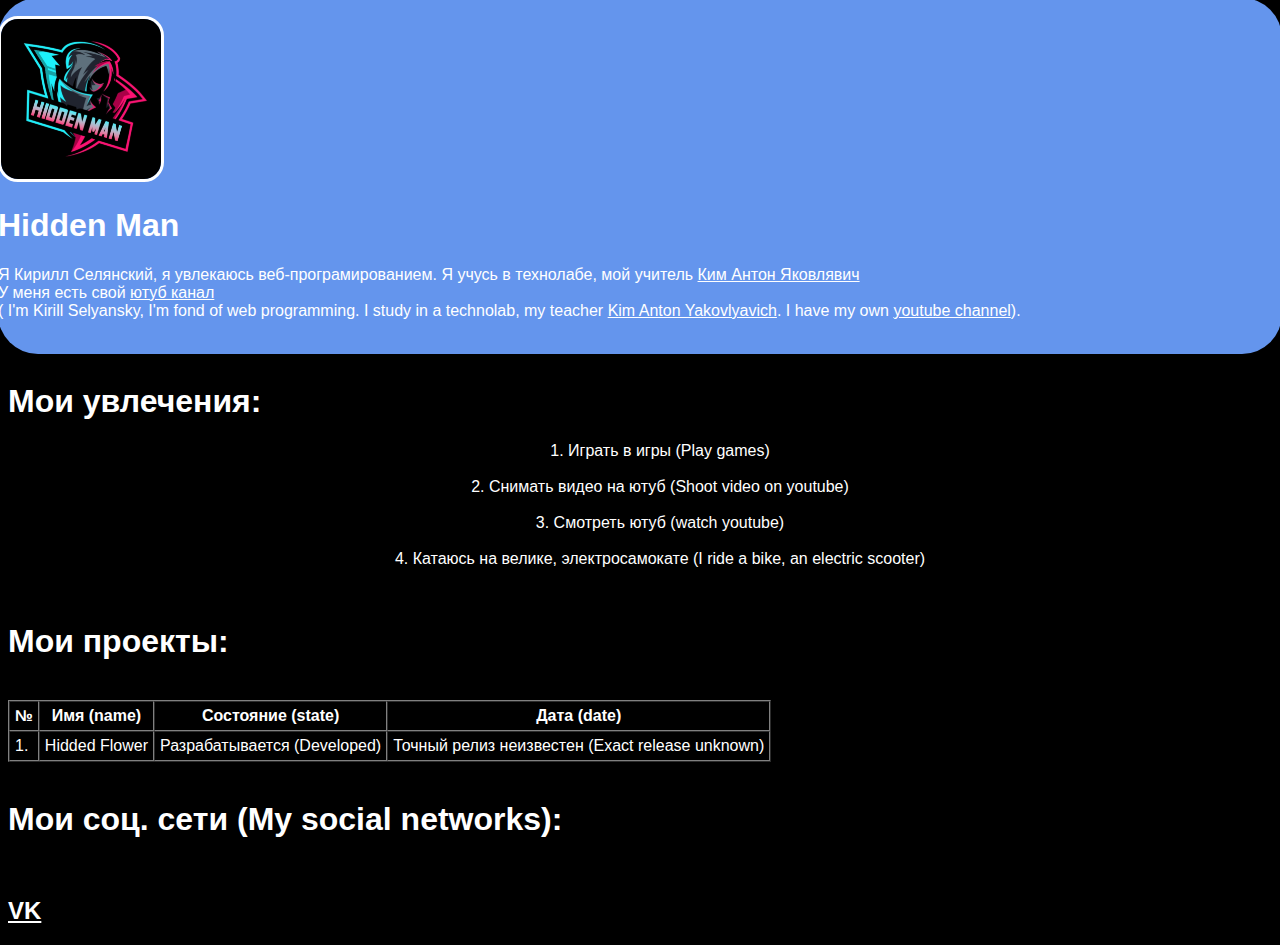
<file: index.html>
<!DOCTYPE html>
<html lang="ru">
<head>
    <meta charset="UTF-8">
    <meta name="viewport" content="width=device-width, initial-scale=1.0">
    <title>Hidden Man</title>
    <link rel="stylesheet" href="style.css">
    <link rel="icon" href="logo.jpg">
</head>
<body bgcolor="black">
    <div class="lolllo">
        <header class="my">
            <br>
            <img class="imge" src="logo.jpg" alt="" sizes="" srcset="">
            <br>
            <h1 class="text">Hidden Man</h1>
            <p>Я Кирилл Селянский, я увлекаюсь веб-програмированием. Я учусь в технолабе, мой учитель <a class="link" href="https://github.com/kimano94" target="_blank" rel="noopener noreferrer">Ким Антон Яковлявич</a><br>У меня есть свой <a href="https://www.youtube.com/channel/UCJmxdBaf6CkNHo6ruHQAvTw" target="_blank" rel="noopener noreferrer" class="link">ютуб канал</a><br> (
                I'm Kirill Selyansky, I'm fond of web programming. I study in a technolab, my teacher <a class="link" href="https://github.com/kimano94" target="_blank" rel="noopener noreferrer">Kim Anton Yakovlyavich</a>. I have my own <a href="https://www.youtube.com/channel/UCJmxdBaf6CkNHo6ruHQAvTw" target="_blank" rel="noopener noreferrer" class="link">youtube channel</a>).</p>
            <br>
        </header>
        <br>
        <h1 class="text">Мои увлечения:</h1>
    </div>
        <ol class="ol">
            <li>1. Играть в игры (Play games)</li>
            <br>
            <li>2. Снимать видео на ютуб (Shoot video on youtube)</li>
            <br>
            <li>3. Смотреть ютуб (watch youtube)</li>
            <br>
            <li>4. Катаюсь на велике, электросамокате (I ride a bike, an electric scooter)</li>
        </ol>
        <br>
        <footer>
            <div class="lolllo">
            <h1>Мои проекты:</h1>
            <br>
            <table BORDER="1"CELLSPACING="0" CELLPADDING="5">
                <th>№</th>
                <th>Имя (name)</th>
                <th>Состояние (state)</th>
                <th>Дата (date)</th>
                <tr>
                    <td>1.</td>
                    <td>Hidded Flower</td>
                    <td>Разрабатывается (Developed)</td>
                    <td>Точный релиз неизвестен (Exact release unknown)</td>
                </tr>
            </table>
            <br>
            <h1>Мои соц. сети (My social networks):</h1>
            <br>
            <h2><a class="link" href="https://vk.com/kirill2009x9">VK</a></h2>
        </div>
    </footer>
</body>
</html>
</file>
<file: style.css>
body {
    color: rgb(255, 255, 255);
    font-family: sans-serif;
}

.my {
    background-color: cornflowerblue;
    border-radius: 40px;
    margin: -10px;
}

.imge {
    width: 10em;
    height: 10em;
    left: 5px;
    border-radius: 20px;
    border: 3px solid white;
}

.link {
    color: white;
}

.link:hover {
    color: grey;
}

.text {
    color: white;
}

li {
    display: flex;
    justify-content: center;
}

button {
    padding: 0;
    border: none;
    border-radius: 20px;
    margin: 0;
}
</file>
